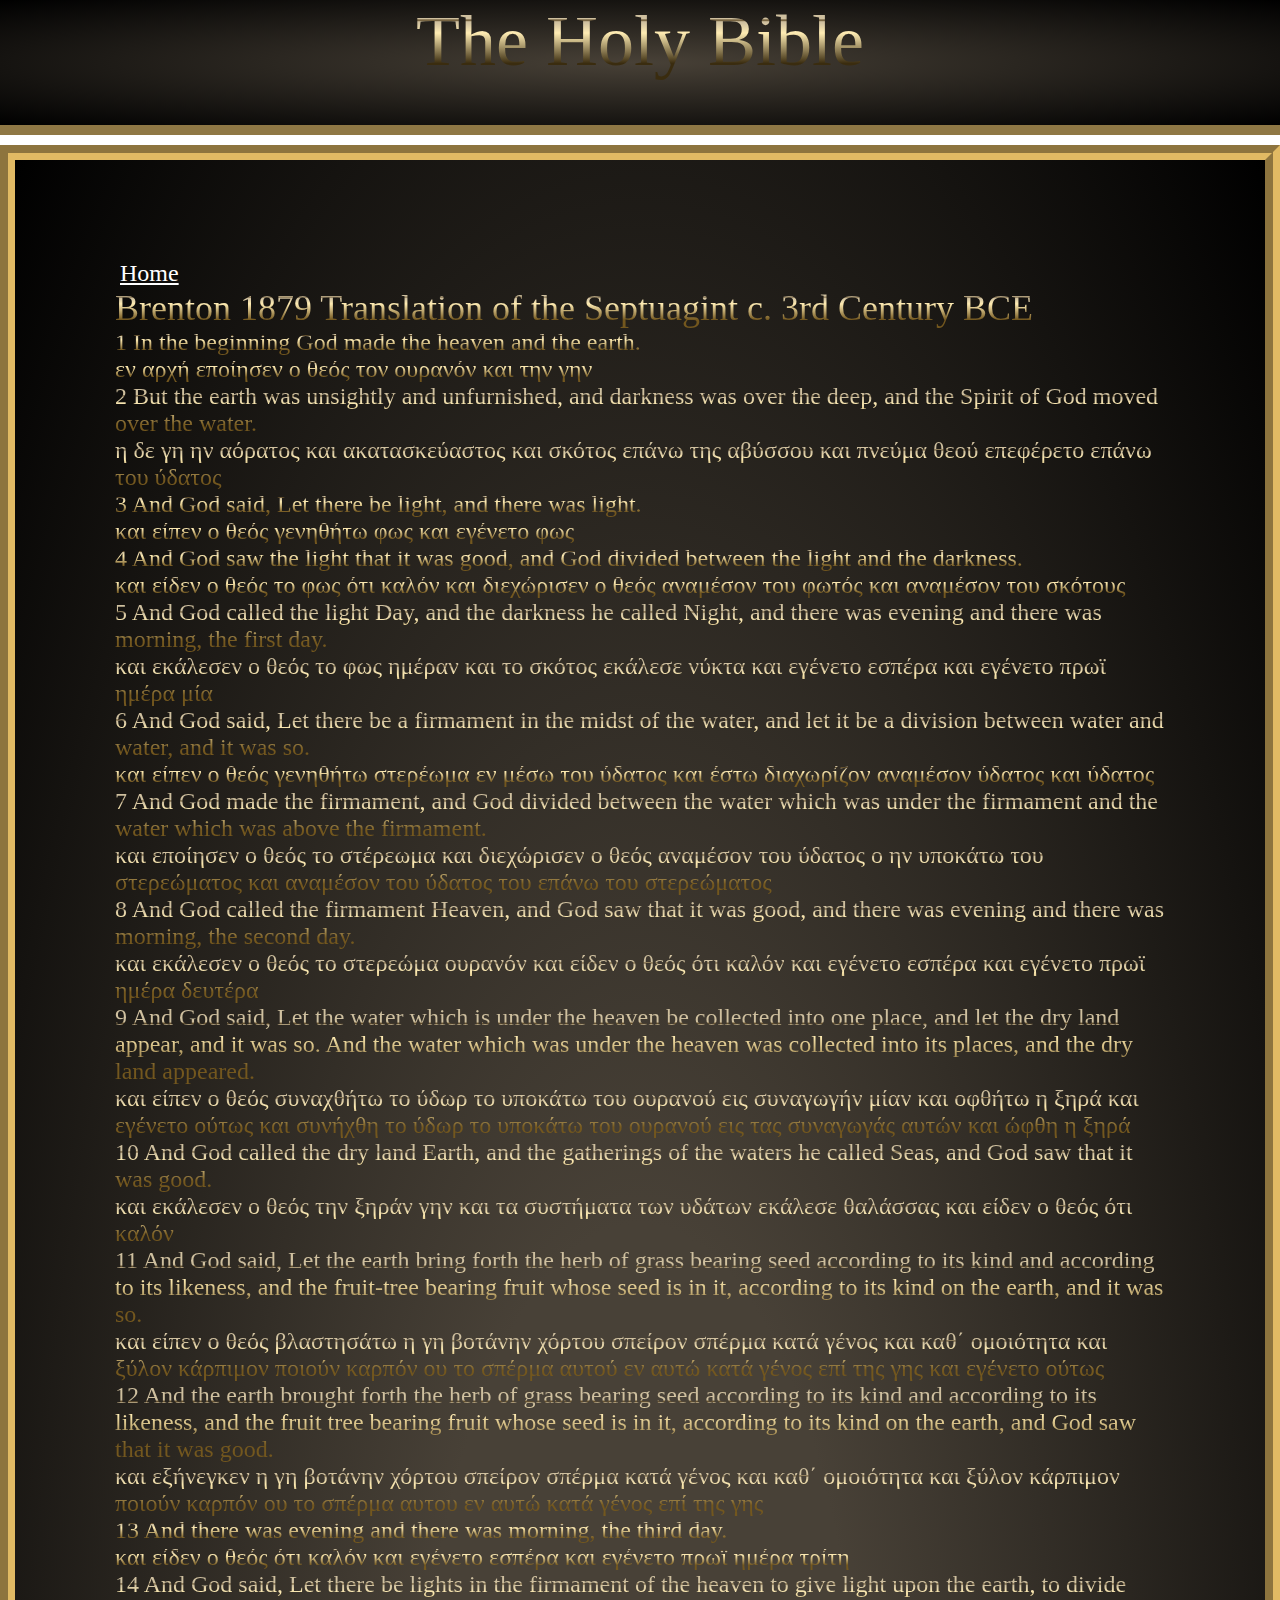
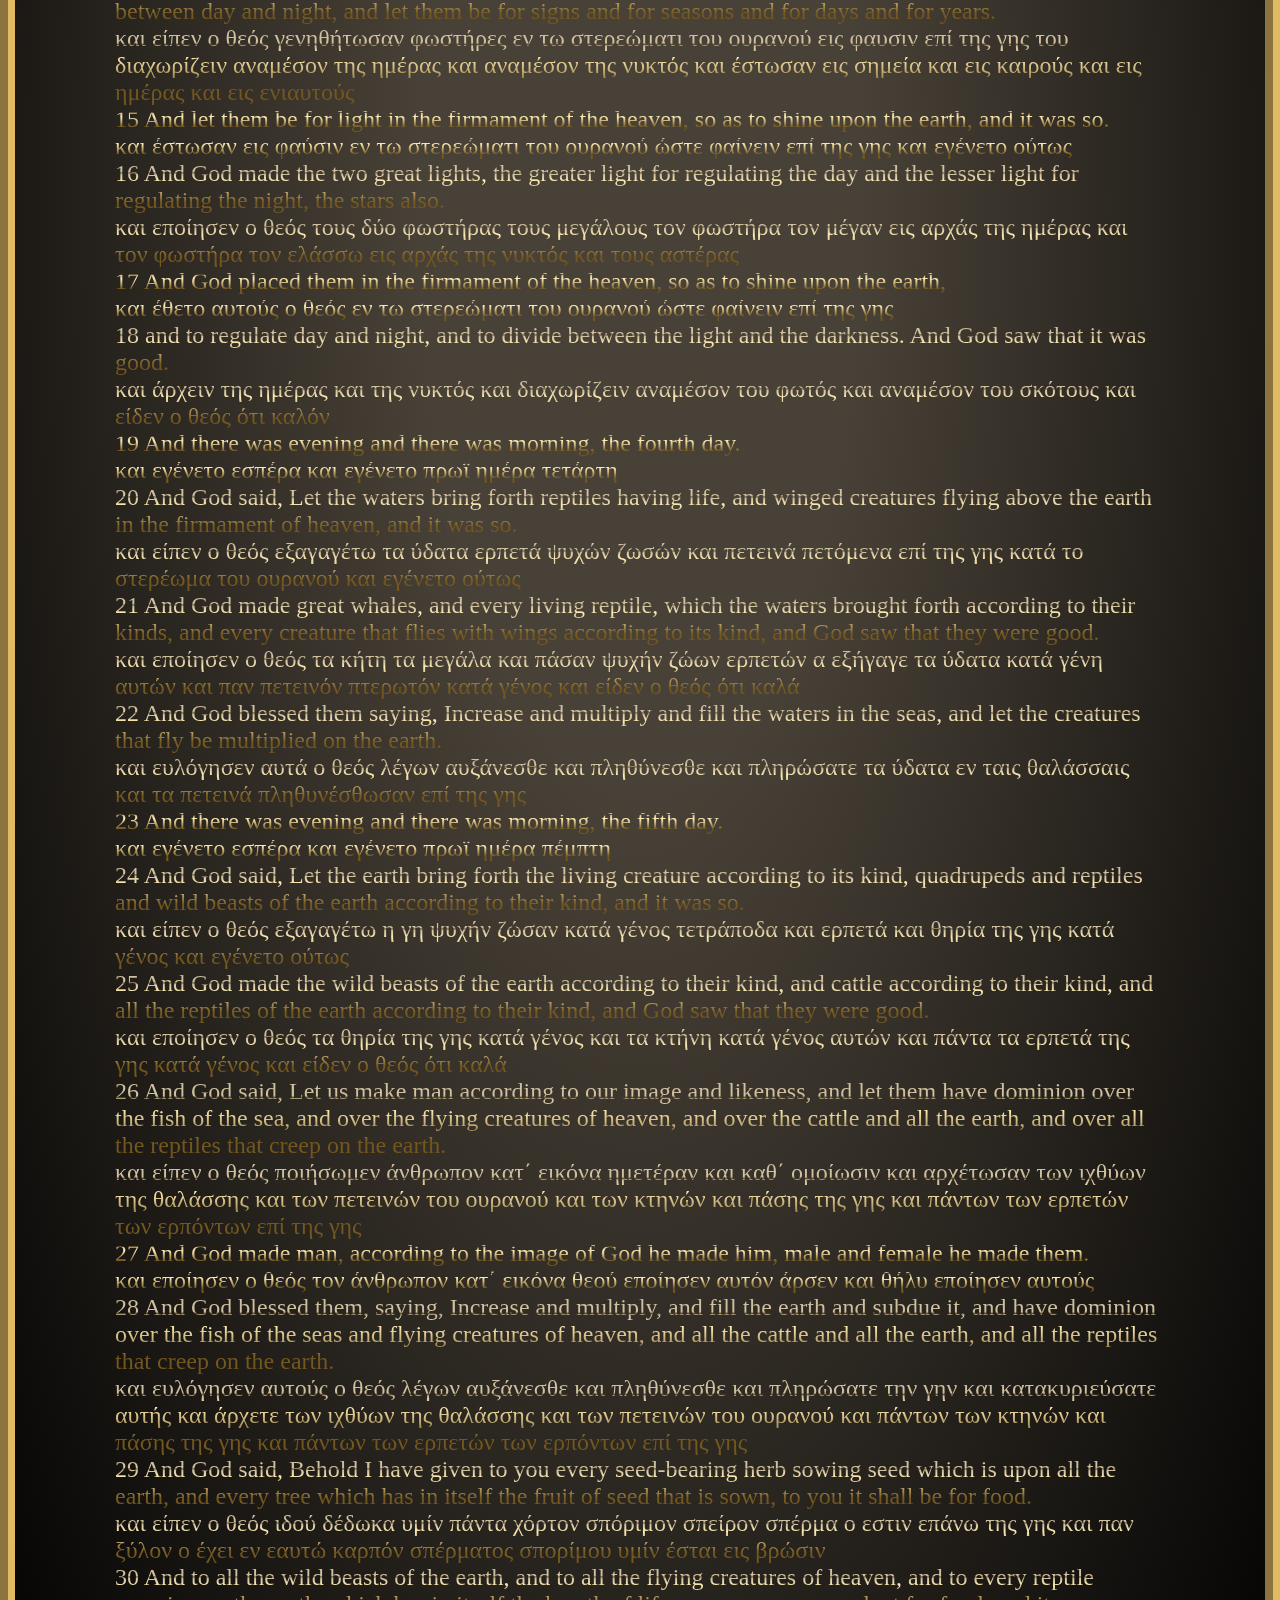
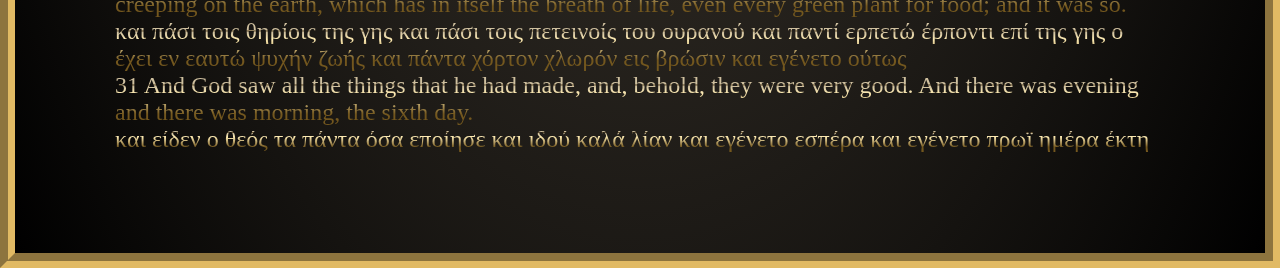
<file: bible.html>
<!DOCTYPE html>
<html lang="en">
    <head>
        <meta charset="UTF-8">
        <meta http-equiv="X-UA-Compatible" content="IE=edge">
        <meta name="viewport" content="width=device-width, initial-scale=1.0">
        <!--This is the style sheet that stles the page-->
        <link type="text/css" rel="stylesheet" href="./assets/css/style.css">
        <title>The Holy Bible, Benton 1879 Translation of the Septuagint c. 3rd century BCE</title>
    </head>
    <body class="bible-body">
        <header>
            <!--This is the header and in it is the title of the webpage-->
            <div class = "header-wrapper">
                <div class="banner" id="banner">
                    <h1><span>The Holy Bible</span></h1>
                </div>    
        </header>
        <div class = bible id = genesis-chapter-one>
            <!--This is the home link it connects back to the Give Manna's homepage-->
            <div class="home-link">
                <a href="./index.html">Home</a>
            </div>
            <!--This is the Bible content, this is an archiving project to protect the Septuagint by keeping it virtually stored.-->
            <div class = translation><p>Brenton 1879 Translation of the Septuagint c. 3rd Century BCE</p></div> 
            <p>1 In the beginning God made the heaven and the earth.</p> <p>εν αρχή εποίησεν ο θεός τον ουρανόν και την γην</p>
            <p>2 But the earth was unsightly and unfurnished, and darkness was over the deep, and the Spirit of God moved over the water.</p>	<p>η δε γη ην αόρατος και ακατασκεύαστος και σκότος επάνω της αβύσσου και πνεύμα θεού επεφέρετο επάνω του ύδατος</p>
            <p>3 And God said, Let there be light, and there was light.</p> <p>και είπεν ο θεός γενηθήτω φως και εγένετο φως</p>
            <p>4 And God saw the light that it was good, and God divided between the light and the darkness.</p>	<p>και είδεν ο θεός το φως ότι καλόν και διεχώρισεν ο θεός αναμέσον του φωτός και αναμέσον του σκότους</p>
            <p>5 And God called the light Day, and the darkness he called Night, and there was evening and there was morning, the first day.</p>	<p>και εκάλεσεν ο θεός το φως ημέραν και το σκότος εκάλεσε νύκτα και εγένετο εσπέρα και εγένετο πρωϊ ημέρα μία</p>
            <p>6 And God said, Let there be a firmament in the midst of the water, and let it be a division between water and water, and it was so.</p>	<p>και είπεν ο θεός γενηθήτω στερέωμα εν μέσω του ύδατος και έστω διαχωρίζον αναμέσον ύδατος και ύδατος</p>
            <p>7 And God made the firmament, and God divided between the water which was under the firmament and the water which was above the firmament.</p>	<p>και εποίησεν ο θεός το στέρεωμα και διεχώρισεν ο θεός αναμέσον του ύδατος ο ην υποκάτω του στερεώματος και αναμέσον του ύδατος του επάνω του στερεώματος
            <p>8 And God called the firmament Heaven, and God saw that it was good, and there was evening and there was morning, the second day.</p>	<p>και εκάλεσεν ο θεός το στερεώμα ουρανόν και είδεν ο θεός ότι καλόν και εγένετο εσπέρα και εγένετο πρωϊ ημέρα δευτέρα
            <p>9 And God said, Let the water which is under the heaven be collected into one place, and let the dry land appear, and it was so. And the water which was under the heaven was collected into its places, and the dry land appeared.</p>	<p>και είπεν ο θεός συναχθήτω το ύδωρ το υποκάτω του ουρανού εις συναγωγήν μίαν και οφθήτω η ξηρά και εγένετο ούτως και συνήχθη το ύδωρ το υποκάτω του ουρανού εις τας συναγωγάς αυτών και ώφθη η ξηρά</p>
            <p>10 And God called the dry land Earth, and the gatherings of the waters he called Seas, and God saw that it was good.</p>	<p>και εκάλεσεν ο θεός την ξηράν γην και τα συστήματα των υδάτων εκάλεσε θαλάσσας και είδεν ο θεός ότι καλόν</p>
            <p>11 And God said, Let the earth bring forth the herb of grass bearing seed according to its kind and according to its likeness, and the fruit-tree bearing fruit whose seed is in it, according to its kind on the earth, and it was so.</p>	<p>και είπεν ο θεός βλαστησάτω η γη βοτάνην χόρτου σπείρον σπέρμα κατά γένος και καθ΄ ομοιότητα και ξύλον κάρπιμον ποιούν καρπόν ου το σπέρμα αυτού εν αυτώ κατά γένος επί της γης και εγένετο ούτως</p>
            <p>12 And the earth brought forth the herb of grass bearing seed according to its kind and according to its likeness, and the fruit tree bearing fruit whose seed is in it, according to its kind on the earth, and God saw that it was good.	<p>και εξήνεγκεν η γη βοτάνην χόρτου σπείρον σπέρμα κατά γένος και καθ΄ ομοιότητα και ξύλον κάρπιμον ποιούν καρπόν ου το σπέρμα αυτου εν αυτώ κατά γένος επί της γης</p>
            <p>13 And there was evening and there was morning, the third day.</p>	<p>και είδεν ο θεός ότι καλόν και εγένετο εσπέρα και εγένετο πρωϊ ημέρα τρίτη</p>
            <p>14 And God said, Let there be lights in the firmament of the heaven to give light upon the earth, to divide between day and night, and let them be for signs and for seasons and for days and for years.</p>	<p>και είπεν ο θεός γενηθήτωσαν φωστήρες εν τω στερεώματι του ουρανού εις φαυσιν επί της γης του διαχωρίζειν αναμέσον της ημέρας και αναμέσον της νυκτός και έστωσαν εις σημεία και εις καιρούς και εις ημέρας και εις ενιαυτούς
            <p>15 And let them be for light in the firmament of the heaven, so as to shine upon the earth, and it was so.</p>	<p>και έστωσαν εις φαύσιν εν τω στερεώματι του ουρανού ώστε φαίνειν επί της γης και εγένετο ούτως</p>
            <p>16 And God made the two great lights, the greater light for regulating the day and the lesser light for regulating the night, the stars also.</p>	<p>και εποίησεν ο θεός τους δύο φωστήρας τους μεγάλους τον φωστήρα τον μέγαν εις αρχάς της ημέρας και τον φωστήρα τον ελάσσω εις αρχάς της νυκτός και τους αστέρας</p>
            <p>17 And God placed them in the firmament of the heaven, so as to shine upon the earth,</p>	<p>και έθετο αυτούς ο θεός εν τω στερεώματι του ουρανού ώστε φαίνειν επί της γης</p>
            <p>18 and to regulate day and night, and to divide between the light and the darkness. And God saw that it was good.</p>	<p>και άρχειν της ημέρας και της νυκτός και διαχωρίζειν αναμέσον του φωτός και αναμέσον του σκότους και είδεν ο θεός ότι καλόν</p>
            <p>19 And there was evening and there was morning, the fourth day.</p>	<p>και εγένετο εσπέρα και εγένετο πρωϊ ημέρα τετάρτη</p>
            <p>20 And God said, Let the waters bring forth reptiles having life, and winged creatures flying above the earth in the firmament of heaven, and it was so.	<p>και είπεν ο θεός εξαγαγέτω τα ύδατα ερπετά ψυχών ζωσών και πετεινά πετόμενα επί της γης κατά το στερέωμα του ουρανού και εγένετο ούτως</p>
            <p>21 And God made great whales, and every living reptile, which the waters brought forth according to their kinds, and every creature that flies with wings according to its kind, and God saw that they were good.</p>	<p>και εποίησεν ο θεός τα κήτη τα μεγάλα και πάσαν ψυχήν ζώων ερπετών α εξήγαγε τα ύδατα κατά γένη αυτών και παν πετεινόν πτερωτόν κατά γένος και είδεν ο θεός ότι καλά</p>
            <p>22 And God blessed them saying, Increase and multiply and fill the waters in the seas, and let the creatures that fly be multiplied on the earth.</p>	<p>και ευλόγησεν αυτά ο θεός λέγων αυξάνεσθε και πληθύνεσθε και πληρώσατε τα ύδατα εν ταις θαλάσσαις και τα πετεινά πληθυνέσθωσαν επί της γης</p>
            <p>23 And there was evening and there was morning, the fifth day.</p>	<p>και εγένετο εσπέρα και εγένετο πρωϊ ημέρα πέμπτη</p>
            <p>24 And God said, Let the earth bring forth the living creature according to its kind, quadrupeds and reptiles and wild beasts of the earth according to their kind, and it was so.</p>	<p>και είπεν ο θεός εξαγαγέτω η γη ψυχήν ζώσαν κατά γένος τετράποδα και ερπετά και θηρία της γης κατά γένος και εγένετο ούτως</p>
            <p>25 And God made the wild beasts of the earth according to their kind, and cattle according to their kind, and all the reptiles of the earth according to their kind, and God saw that they were good.</p>	<p>και εποίησεν ο θεός τα θηρία της γης κατά γένος και τα κτήνη κατά γένος αυτών και πάντα τα ερπετά της γης κατά γένος και είδεν ο θεός ότι καλά</p>
            <p>26 And God said, Let us make man according to our image and likeness, and let them have dominion over the fish of the sea, and over the flying creatures of heaven, and over the cattle and all the earth, and over all the reptiles that creep on the earth.<p> <p>και είπεν ο θεός ποιήσωμεν άνθρωπον κατ΄ εικόνα ημετέραν και καθ΄ ομοίωσιν και αρχέτωσαν των ιχθύων της θαλάσσης και των πετεινών του ουρανού και των κτηνών και πάσης της γης και πάντων των ερπετών των ερπόντων επί της γης</p>
            <p>27 And God made man, according to the image of God he made him, male and female he made them.</p>	<p>και εποίησεν ο θεός τον άνθρωπον κατ΄ εικόνα θεού εποίησεν αυτόν άρσεν και θήλυ εποίησεν αυτούς</p>
            <p>28 And God blessed them, saying, Increase and multiply, and fill the earth and subdue it, and have dominion over the fish of the seas and flying creatures of heaven, and all the cattle and all the earth, and all the reptiles that creep on the earth.</p>	<p>και ευλόγησεν αυτούς ο θεός λέγων αυξάνεσθε και πληθύνεσθε και πληρώσατε την γην και κατακυριεύσατε αυτής και άρχετε των ιχθύων της θαλάσσης και των πετεινών του ουρανού και πάντων των κτηνών και πάσης της γης και πάντων των ερπετών των ερπόντων επί της γης</p>
            <p>29 And God said, Behold I have given to you every seed-bearing herb sowing seed which is upon all the earth, and every tree which has in itself the fruit of seed that is sown, to you it shall be for food.</p>	<p>και είπεν ο θεός ιδού δέδωκα υμίν πάντα χόρτον σπόριμον σπείρον σπέρμα ο εστιν επάνω της γης και παν ξύλον ο έχει εν εαυτώ καρπόν σπέρματος σπορίμου υμίν έσται εις βρώσιν</p>
            <p>30 And to all the wild beasts of the earth, and to all the flying creatures of heaven, and to every reptile creeping on the earth, which has in itself the breath of life, even every green plant for food; and it was so.</p>	<p>και πάσι τοις θηρίοις της γης και πάσι τοις πετεινοίς του ουρανού και παντί ερπετώ έρποντι επί της γης ο έχει εν εαυτώ ψυχήν ζωής και πάντα χόρτον χλωρόν εις βρώσιν και εγένετο ούτως</p>
            <p>31 And God saw all the things that he had made, and, behold, they were very good. And there was evening and there was morning, the sixth day.</p>	<p>και είδεν ο θεός τα πάντα όσα εποίησε και ιδού καλά λίαν και εγένετο εσπέρα και εγένετο πρωϊ ημέρα έκτη</p> 
        </div> 
    </body>
</html>
</file>
<file: assets/css/style.css>
/*This makes the background look like a picnic basket in css using gradients. */
body {
    margin: 0;
    padding: 0;
    background-image: linear-gradient(90deg, rgba(200,0,0,.5) 50%, transparent 50%),
    linear-gradient(rgba(200,0,0,.5) 50%, transparent 50%);
    background-size:50px 50px;
    height: 100%;
}
.bible-body {
    background-image: none;
}
/*This uses gradients to make the text look golden and sets the font style to The Centurion on where h4 is used. */
h4 {
    font-family: "The Centurion";
    src: url(./TheCenturion.ttf);
    background: linear-gradient(to bottom, 
    #cfc09f 22%,#634f2c 24%,#cfc09f 26%,
    #cfc09f 27%,#ffecb3 40%,#3a2c0f 78%);
        -webkit-background-clip: text;
        -webkit-text-fill-color:  transparent;
        color: #fff;
        position: relative;
        font-size: 18px;
        margin: 0;
        font-weight: 400;    
    }
h4:after {
    background: none;
    content: attr(data-heading);
    left: 0;
    top: 0;
    z-index: -1;
    position: absolute;
    text-shadow:
        -1px 0 1px #c6bb9f,
        0 1px 1px #c6bb9f,
        5px 5px 10px rgba(0, 0, 0, 0.4),
        -5px -5px 10px rgba(0, 0, 0, 0.4);      
} 
/*This styles the weather section and makes the text box flexible.*/
.weather {
    font-size: 1rem;
    font-family: 'Times New Roman', Times, serif;;
    display: flex;
    flex-direction: column;
    padding: 3rem 10rem;
    justify-content: center;
    align-items: center;
    margin: 1rem;
    background-color: black;
    color: white;
    border-color: #e1ba64;
    border-style: solid;
    border-width: thick;
    background: radial-gradient(ellipse at center, #484137 0%, #000000 100%);
    box-shadow: 15px 10px rgba(0, 0, 0, 0.501);
    line-height: 2rem;
    width:75vw;
}

/*This is the wrapper of the header and it makes it flexible and centered and makes the background gradient*/
.header-wrapper {
    display:flex;
    flex-direction: column;
    align-items: center;
    width: 100%;
    background: radial-gradient( ellipse at center, #484137 0%, #000000 100%);
    border: 10;
    height: 125px;
    margin-bottom: 10px;
    border-bottom: 10px solid rgb(143, 120, 69)
}

.banner h1 {
    margin-top: 0px;
    font-size: 72px;
    text-align: center;
    margin-top: 0;
    padding: 0;
}
/*This effects the logo and sets it to be Golden.*/
.banner span {
    font-family:"The Centurion";
    src: url(./TheCenturion.ttf);
    background: linear-gradient(to bottom, 
    #cfc09f 22%,#634f2c 24%,#cfc09f 26%,
    #cfc09f 27%,#ffecb3 40%,#3a2c0f 78%);
        -webkit-background-clip: text;
        -webkit-text-fill-color:  transparent;
        color: #fff;
        position: relative;
        font-size: 72px;
        margin: 0;
        font-weight: 400;  
}
#banner span:after {
        background: none;
        content: attr(data-heading);
        left: 0;
        top: 0;
        z-index: -1;
        position: absolute;
        text-shadow:
            -1px 0 1px #c6bb9f,
            0 1px 1px #c6bb9f,
            5px 5px 10px rgba(0, 0, 0, 0.4),
            -5px -5px 10px rgba(0, 0, 0, 0.4);
      
}

/*This sets the contact us part of the page to golden Centurion text. */
.text-box h2 span {
    font-family:"The Centurion";
    src: url(./TheCenturion.ttf);
    background: linear-gradient(to bottom, 
    #cfc09f 22%,#634f2c 24%,#cfc09f 26%,
    #cfc09f 27%,#ffecb3 40%,#3a2c0f 78%);
        -webkit-background-clip: text;
        -webkit-text-fill-color:  transparent;
        color: #fff;
        position: static;
        font-size: 72px;
        margin: 0;
        font-weight: 400;  
}

.text-box h2 span:after {
    background: none;
        content: attr(data-heading);
        left: 0;
        top: 0;
        z-index: -1;
        position: absolute;
        text-shadow:
            -1px 0 1px #c6bb9f,
            0 1px 1px #c6bb9f,
            5px 5px 10px rgba(0, 0, 0, 0.4),
            -5px -5px 10px rgba(0, 0, 0, 0.4);
}
/*This sets the links to white */
a {
    color: white;
    text-decoration: none;
}
/*This sets visited links to the color goldenrod.*/
a:visited {
    color:goldenrod;
}

.page-content {
    display: flex;
    flex-direction: column;
    align-items: center;
    width: 100%;
}

.page {
    display:flex;
    flex-direction: row;
    height: 100%;
}

/* This sets the sidebar wrapper, the font becomes times new roman or a serif, the background becomes red and it centers the text. */
.sidebar-wrapper {
    display: flex;
    top: 0%;
    position: fixed;
    font-family: 'Times New Roman', Times, serif;
    color: white;
    font-size: 20px;
    min-width: 75px;
    width: 10vw;
    height: 100vh;
    padding: 20px;
    background-color: rgb(190, 51, 51);
    text-align: center;
}

.sidebar {
    height:100%;
    width:100%;
    background-color: rgb(190, 51, 51);
    display:flex;
    flex-direction: column;
    align-items: center;
}
/*This creates an elaborate picnic basket pattern that is made into a divider.*/
.picnic-basket {
    top: 0%;
    position: fixed;
    width: 25px;
    height: 100vh;
    margin-left: 160px;
    background: linear-gradient(45deg, #dca 12%, transparent 0, transparent 88%, #dca 0),
        linear-gradient(135deg, transparent 37%, #a85 0, #a85 63%, transparent 0),
        linear-gradient(45deg, transparent 37%, #dca 0, #dca 63%, transparent 0) #753;
        background-size: 25px 25px;
}

/*This styles the sections of the page and makes the background gradient and the border gold.*/
section {
    box-shadow: 15px 10px rgba(0, 0, 0, 0.501);
    border-style: solid;
    border-color: #e1ba64;
    border-width: thick;
    font-family: 'Times New Roman', Times, serif;
    background: radial-gradient( ellipse at center, #484137 0%, #000000 100%);
    color: white;
    font-size: 18px;
    text-align: center;
    padding: 50px;
    max-width: 75%;
    min-width: 100px;
    width: 75vw;
}

style {
    font-family: 'Times New Roman', Times, serif;
}

/*This changes the font style in the form.*/
.validate {
    font-family: 'Times New Roman', Times, serif;
    color: white;
}

/*These both style the modal, in font size for the title and in the paragraph content.*/
.modal-content h4 {
    font-size: 24px;
}
.modal-content p {
    font-size: 18px;
}
/*This changes the donations page and makes it so that h2 has underlines.*/
.donations h2 span {
    text-decoration: underline;
}
/* This changes the donation page and centers the images. */
.product {
    display: flex;
    align-items: center;
    justify-content: center;
    flex-direction: column;
}

.product-header h3 span {
    text-decoration: underline;
}

/* This is the wrapper for all the images on the donations page and centers them. */ 
.product-image-wrapper {
    height: auto;
    min-width: 100px;
    width: 50%;
    display:flex;
    align-items: center;
    justify-content: center;
    border: 10px groove #e1ba64;
}
.product-image-wrapper img {
    width: 100%;
}
/*This styles the rose image to left. */ 
.manna-pic-rose img {
    border: none;
    margin-left:0;
    margin-top:0;
    max-width: 120px;
    height: auto;
}

/*This styles the images and adds box shadows.*/
.manna-pic {
    width: 75vw;
    box-shadow: 15px 10px rgba(0, 0, 0, 0.503);
    margin-bottom: 50px;
}

/*This makes the image fit inside its parent. */
.manna-pic img {
    width: 100%;
    height: 100%;
    object-fit: contain;
}
/*This styles the modal button and places it in the middle of the screen.*/
.btn {
    font-family: 'Times New Roman', Times, serif;
    position: static;
    display: flex;
    justify-content: center;
    align-items: center;
    margin-bottom: 50px;
    width: auto;
    height: auto;
}

.modal-trigger {
    margin-top: 25px;
}
/*This styles the fonts on the paragraphs.*/
p {
    font-family:'Times New Roman', Times, serif;
    font-size: 24px;
}

/*This puts padding on the links. */
a {
    padding: 5px;
}
.message {
    text-align: left;
}
/*This styles the colum image and sets it to the right as a fixed image.*/
.column {
    position: fixed;
    right: 0;
    top:0;
    margin-left:1400px;
    margin-top:0;
}
/*This makes the bible font golden and adds a border and styles the bible. */
.bible {
    background: radial-gradient(ellipse at center, #484137 25%, #000000 100%);
    border: 15px groove #e1ba64;
    color: white;
    padding: 100px;
}    
.bible p {    
    font-family: "The Centurion";
    src: url(./TheCenturion.ttf);
    background: linear-gradient(to bottom, 
    #cfc09f 22%,#634f2c 24%,#cfc09f 26%,
    #cfc09f 27%,#ffecb3 40%,#73571e 78%);
        -webkit-background-clip: text;
        -webkit-text-fill-color:  transparent;
        color: #fff;
        position: relative;
        font-size: 24px;
        margin: 0;
        font-weight: 400;    
}
.bible:after {
    content: attr(data-heading);
    left: 0;
    top: 0;
    z-index: -1;
    position: absolute;
    text-shadow:
        -1px 0 1px #c6bb9f,
        0 1px 1px #c6bb9f,
        5px 5px 10px rgba(0, 0, 0, 0.4),
        -5px -5px 10px rgba(0, 0, 0, 0.4);      
} 
/*This changes the font size on the translation section of the Bible page. */
.translation p {
    font-size: 36px;
}
/* This sets the home link on the Bible page to relative and underlines it. */
.home-link {
    position: relative;
    text-decoration: underline;
    font-size: 24px;

}
/*Below is a list of media queries which scale and style the pages to fit mobile devices. */
@media screen and (max-width:1620px) {
    .column {
        display:none;
    }
    .picnic-basket {
        display:none;
    }
}
@media screen and (max-width: 820px) {
    .text-box h2 {
        font-size: 48px;
    }
    .text-box h2 span {
        font-size: 48px;
    }
    section {
        width: 75vw;
    }
    .sidebar-wrapper {
        flex-direction: row;
        width: 100vw;
        height: 10vh;
        bottom: 0;
        top: auto;
        padding: 0;
        justify-content: center;
        align-items: center;
    }
    nav.sidebar {
        flex-direction:row;
        width: 100vw;
        justify-content: left;
        align-items: left;
    }
    .picnic-basket {
        display:none;
    }
    .manna-pic-rose {
        margin-top: 20px;
    }
    .manna-pic {
        width: 75vw;
    }
    .column {
        display:none;
    }
}
.bible-banner {
    background: none;
}

.map {
    display:flex;
    flex-direction: column;
    justify-content: center;
    align-items: center;

}
footer p {
    font-size: 16px;
    text-align: center;
    background-color: #000000;
    color: white;
}
@media screen and (max-width: 768px) {
    section {
        width: 75vw;
    }
    .sidebar-wrapper {
        flex-direction: row;
        width: 100vw;
        height: 10vh;
        bottom: 0;
        top: auto;
        padding: 0;
        justify-content: center;
        align-items: center;
    }
    nav.sidebar {
       flex-direction: row;
       width: 100vw;
       justify-content: left;
       align-items: left;
    } 
    .picnic-basket {
        display: none;
    } 
    .manna-pic-rose {
        margin-top: 20px;
    }
    .manna-pic {
        width:75vw;
    }    
    .column {
        display: none;
    }
}
@media screen and (max-width: 540px) {
    .banner h1 {
        margin-top: 25px;
        font-size: 54px;
    }
    .banner span {
        font-size: 54px;
    }
}

@media screen and (max-width: 414px) {
    .donations h2 span {
        font-size: 24px;
    }
    .bible {
        padding: 20px;
    } 
    .banner h1 {
        margin-top: 25px;
        font-size: 42px;
    }
    .banner span {
        font-size: 42px;
    }
    .text-box h2 {
        font-size: 26px;
    }
    .text-box h2 span {
        font-size: 26px;
    }
    .product-header h3 {
        font-size: 24px;
        width:auto;
    }
    .sidebar-wrapper {
        flex-direction: row;
        width: 100vw;
        height: 10vh;
        bottom: 0;
        top: auto;
        padding: 0;
        justify-content: center;
        align-items: center;
    }
    nav.sidebar {
       flex-direction: row;
       width: 100vw;
       justify-content: center;
       align-items: center;
    } 
    section {
        padding:0;
        margin-bottom: 50px;
    }
    .manna-pic-rose img {
        display: none;
    }
    .manna-pic {
        width: 75vw;
    }
    .weather {
        text-align: center;
        padding: 0px 0px;
    }  
    .column {
        display: none;
    }  
    picnic-basket {
        display: none;
    }
    .map {
        display:none;
    }
}
@media screen and (max-width: 360px) {
    .banner h1 {
        margin-top: 50px;
        font-size: 32px;
    }
    .banner span {
        font-size: 32px;
    }
    .sidebar-wrapper {
        font-size: 18px;
    }
}
</file>
